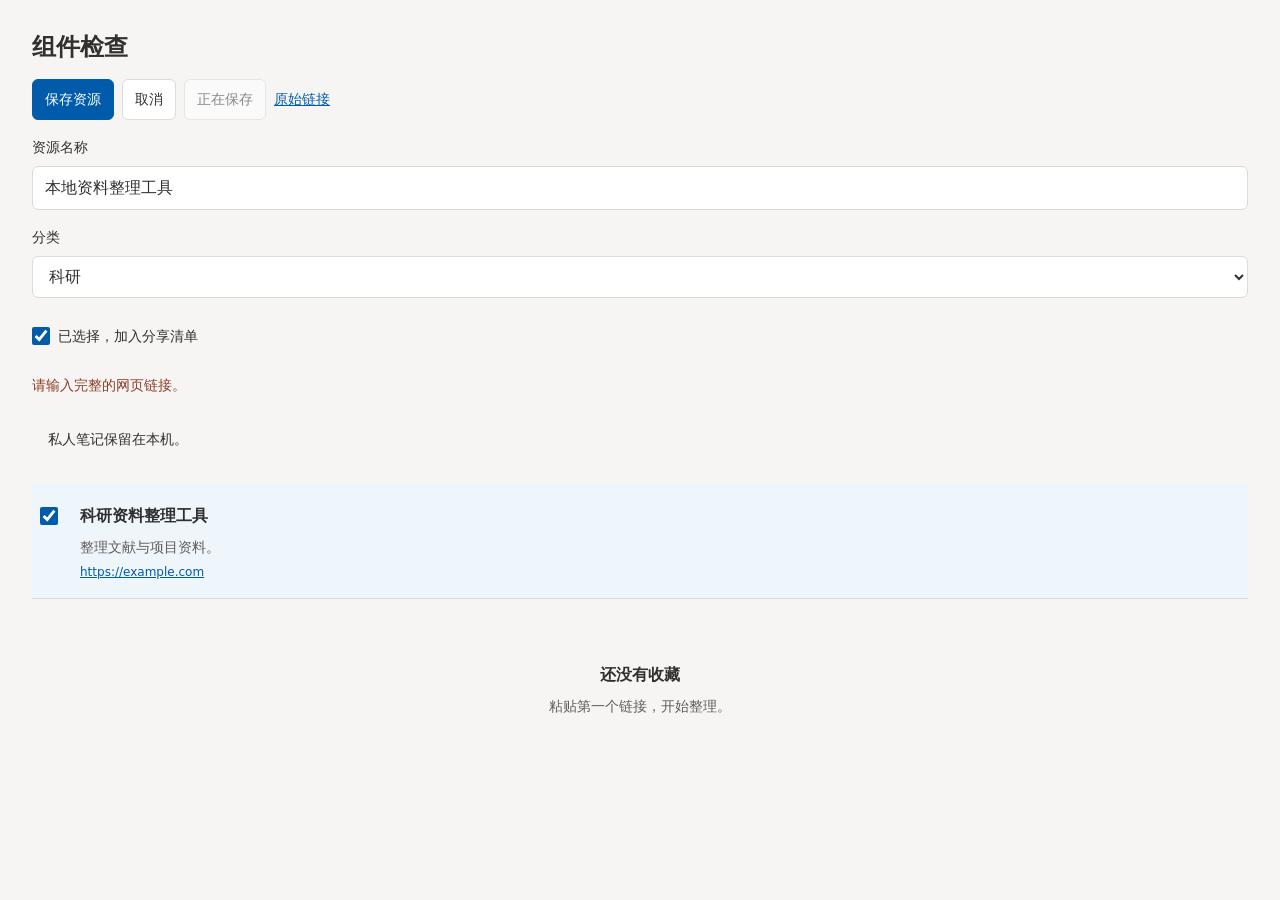
<file: tests/primitives.html>
<!doctype html><html lang="zh-CN"><head><meta charset="utf-8"><meta name="viewport" content="width=device-width,initial-scale=1"><title>组件检查</title><link rel="stylesheet" href="../web/styles.css"></head><body>
<main class="stack"><h1>组件检查</h1><div class="cluster"><button class="btn primary">保存资源</button><button class="btn">取消</button><button class="btn" disabled>正在保存</button><a href="https://example.com">原始链接</a></div>
<label class="field">资源名称<input class="input" value="本地资料整理工具"></label>
<label class="field">分类<select class="input"><option>科研</option></select></label>
<label class="check"><input type="checkbox" checked>已选择，加入分享清单</label>
<p class="error" role="alert">请输入完整的网页链接。</p><div class="note">私人笔记保留在本机。</div>
<article class="resource"><label class="select-hit"><input type="checkbox" checked aria-label="选择资源"></label><div><button class="resource-title">科研资料整理工具</button><p class="resource-description">整理文献与项目资料。</p><a class="resource-url" href="https://example.com">https://example.com</a></div></article>
<div class="empty"><h2>还没有收藏</h2><p>粘贴第一个链接，开始整理。</p></div></main></body></html>
</file>
<file: web/styles.css>
:root {
  color-scheme: light dark;
  --bg: light-dark(#fff, #20211f); --soft: light-dark(#f6f5f4, #292a27);
  --text: light-dark(#31302e, #f2f0ec); --muted: light-dark(#615d59, #bab6af);
  --line: light-dark(#dedbd6, #474842); --accent: light-dark(#005bab, #a8d4fc);
  --on-accent: light-dark(#fff, #112b40); --selected: light-dark(#eef5fb, #263a48);
  --error: light-dark(#8b3d25, #ffc2a7); --veil: light-dark(rgba(0,0,0,.3),rgba(0,0,0,.6));
  --s1: 4px; --s2: 8px; --s3: 12px; --s4: 16px; --s6: 24px; --s8: 32px; --s12: 48px;
  --small: 12px; --body: 14px; --title: 16px; --heading: 24px; --radius: 6px; --round: 10px;
}
* { box-sizing: border-box; }
[hidden] { display: none !important; }
body { margin: 0; background: var(--soft); color: var(--text); font: var(--body)/1.6 "Segoe UI","Microsoft YaHei",system-ui,sans-serif; }
h1,h2,h3,p { margin: 0; }
h1 { font-size: var(--heading); line-height: 1.3; font-weight: 600; overflow-wrap: anywhere; }
h2,h3 { font-size: var(--title); line-height: 1.5; font-weight: 600; overflow-wrap: anywhere; }
p,textarea { text-wrap: pretty; word-break: auto-phrase; }
button,input,select,textarea { font: inherit; }
button,a,input,select,textarea { -webkit-tap-highlight-color: transparent; }
button { cursor: pointer; }
button:disabled { cursor: not-allowed; opacity: .55; }
button:active:not(:disabled) { transform: translateY(1px); }
:is(button,a,input,select,textarea,summary):focus-visible { outline: 2px solid var(--accent); outline-offset: 3px; }
a { color: var(--accent); overflow-wrap: anywhere; }
button { color: var(--text); }
.btn { display: inline-flex; justify-content: center; align-items: center; gap: var(--s2); min-height: 40px; padding: var(--s2) var(--s3); border: 1px solid var(--line); border-radius: var(--radius); background: var(--bg); color: var(--text); text-decoration: none; white-space: nowrap; }
.btn:hover { background: var(--soft); }
.primary { background: var(--accent); border-color: var(--accent); color: var(--on-accent); }
.primary:hover { background: var(--accent); opacity: .9; }
.text-btn { background: transparent; border: 0; padding: var(--s2); min-height: 40px; color: var(--accent); }
.text-btn:hover { text-decoration: underline; }
.muted { color: var(--muted); }
.small { font-size: var(--small); line-height: 1.5; }
.stack { display: flex; flex-direction: column; gap: var(--s4); min-width: 0; }
.cluster { display: flex; flex-wrap: wrap; align-items: center; gap: var(--s2); }
.between { display: flex; justify-content: space-between; align-items: center; flex-wrap: wrap; gap: var(--s3); }
.field { display: flex; flex-direction: column; gap: var(--s2); min-width: 0; }
.input { width: 100%; min-width: 0; padding: var(--s2) var(--s3); min-height: 42px; border: 1px solid var(--line); border-radius: var(--radius); background: var(--bg); color: var(--text); font-size: var(--title); }
.input::placeholder { color: var(--muted); opacity: 1; }
textarea.input { resize: vertical; min-height: 88px; }
input[type=checkbox] { accent-color: var(--accent); width: 18px; height: 18px; margin: 0; }
.check { display: flex; align-items: center; gap: var(--s2); min-height: 44px; }
.check input { flex-shrink: 0; }
.note { padding: var(--s4); border-radius: var(--radius); background: var(--soft); }
.badge { font-size: var(--small); padding: var(--s1) var(--s2); border: 1px solid var(--line); border-radius: var(--radius); white-space: nowrap; }
.error { color: var(--error); }
.app-shell { display: grid; grid-template-columns: 200px minmax(0,1fr); width: min(1440px,calc(100% - 48px)); margin: var(--s6) auto; min-height: calc(100dvh - 48px); background: var(--bg); border: 1px solid var(--line); border-radius: var(--round); }
.sidebar { padding: var(--s6) var(--s3); background: var(--soft); border-radius: var(--round) 0 0 var(--round); }
.side-content { position: sticky; top: var(--s6); display: flex; flex-direction: column; gap: var(--s8); }
.brand { padding-inline: var(--s3); font-size: var(--title); font-weight: 600; }
.brand p { font-size: var(--small); font-weight: 400; color: var(--muted); margin-top: var(--s1); }
.navigation { display: flex; flex-direction: column; gap: var(--s1); }
.nav-button { display: flex; justify-content: space-between; align-items: center; gap: var(--s2); min-height: 44px; border: 0; background: transparent; color: var(--muted); border-radius: var(--radius); padding: var(--s2) var(--s3); text-align: left; }
.nav-button[aria-current=page],.nav-button:hover { background: var(--bg); color: var(--text); }
.nav-button[aria-current=page] { font-weight: 600; }
.side-caption { padding: var(--s3); color: var(--muted); font-size: var(--small); }
main { padding: var(--s8); min-width: 0; }
.capture { padding: var(--s4); border: 1px solid var(--line); border-radius: var(--radius); background: var(--soft); }
.capture-row { display: flex; gap: var(--s3); align-items: flex-end; margin-top: var(--s2); }
.capture-row textarea { flex: 1; min-height: 70px; }
.filters { display: grid; grid-template-columns: minmax(0,2fr) repeat(3,minmax(0,1fr)); gap: var(--s3); }
.resource { display: grid; grid-template-columns: 28px minmax(0,1fr); gap: var(--s3); padding: var(--s4) var(--s2); border-bottom: 1px solid var(--line); }
.resource:has(input:checked) { background: var(--selected); }
.select-hit { width: 28px; min-height: 44px; display: flex; align-items: flex-start; padding-top: var(--s2); }
.resource-title { border: 0; background: transparent; color: var(--text); font-size: var(--title); font-weight: 600; padding: var(--s1) 0; text-align: left; min-height: 32px; overflow-wrap: anywhere; }
.resource-title:hover { color: var(--accent); text-decoration: underline; }
.resource-meta { display: flex; flex-wrap: wrap; align-items: center; gap: var(--s2); color: var(--muted); font-size: var(--small); margin-top: var(--s1); }
.kind { background: var(--soft); color: var(--text); padding-inline: var(--s2); border-radius: var(--radius); }
.resource-description { color: var(--muted); margin-top: var(--s1); overflow-wrap: anywhere; }
.resource-url { display: inline-block; font-size: var(--small); margin-top: var(--s1); max-width: 100%; }
.selection-tray { padding: var(--s3) var(--s4); border: 1px solid var(--line); background: var(--soft); border-radius: var(--radius); }
.empty { text-align: center; padding: var(--s12) var(--s4); color: var(--muted); }
.empty h2 { color: var(--text); margin-bottom: var(--s2); }
.feedback { margin-bottom: var(--s4); padding: var(--s3) var(--s4); border: 1px solid var(--line); border-radius: var(--radius); background: var(--soft); overflow-wrap: anywhere; white-space: pre-line; }
.editor { width: min(720px,calc(100% - 32px)); max-height: calc(100dvh - 48px); overflow: auto; border: 1px solid var(--line); border-radius: var(--round); background: var(--bg); color: var(--text); padding: var(--s6); }
.editor::backdrop { background: var(--veil); }
.form-grid { display: grid; grid-template-columns: repeat(2,minmax(0,1fr)); gap: var(--s4); }
.span-all { grid-column: 1/-1; }
.divider { border: 0; border-top: 1px solid var(--line); margin: var(--s2) 0; }
.collection-row { padding: var(--s4) 0; border-top: 1px solid var(--line); }
.share-entry { padding: var(--s4) 0; border-top: 1px solid var(--line); }
.share-number { color: var(--muted); font-size: var(--small); }
.share-settings { display: grid; grid-template-columns: minmax(0,1fr) 240px; gap: var(--s6); align-items: start; }
.export-actions { border-top: 1px solid var(--line); padding-top: var(--s4); }
.path { overflow-wrap: anywhere; font-family: inherit; font-size: var(--small); }
.file-input { max-width: 100%; }
.skip-link { position: absolute; top: var(--s2); left: -9999px; }
.skip-link:focus { left: var(--s2); z-index: 3; background: var(--bg); padding: var(--s2); }
@media(max-width:1000px) { .filters { grid-template-columns: repeat(2,minmax(0,1fr)); } .share-settings { grid-template-columns: minmax(0,1fr); } }
@media(max-width:700px) {
  .app-shell { grid-template-columns: minmax(0,1fr); grid-template-rows: auto 1fr; width: calc(100% - 24px); margin: var(--s3) auto; }
  .sidebar { padding: var(--s4); border-radius: var(--round) var(--round) 0 0; }
  .side-content { position: static; gap: var(--s3); }
  .brand { padding: 0; }
  .brand p { display: inline; margin-inline-start: var(--s3); }
  .navigation { flex-direction: row; flex-wrap: wrap; }
  .nav-button { flex: 1 1 auto; padding-inline: var(--s2); white-space: nowrap; }
  .side-caption { display: none; }
  main { padding: var(--s4); }
  .capture-row { flex-direction: column; align-items: stretch; }
  .capture-row .btn { align-self: flex-start; }
  .btn,.text-btn,.resource-title { min-height: 44px; }
  .editor { padding: var(--s4); }
}
@media(max-width:550px) { .filters,.form-grid { grid-template-columns: minmax(0,1fr); } }
@media(pointer:coarse) { .btn,.text-btn,.resource-title { min-height: 44px; } }
</file>
